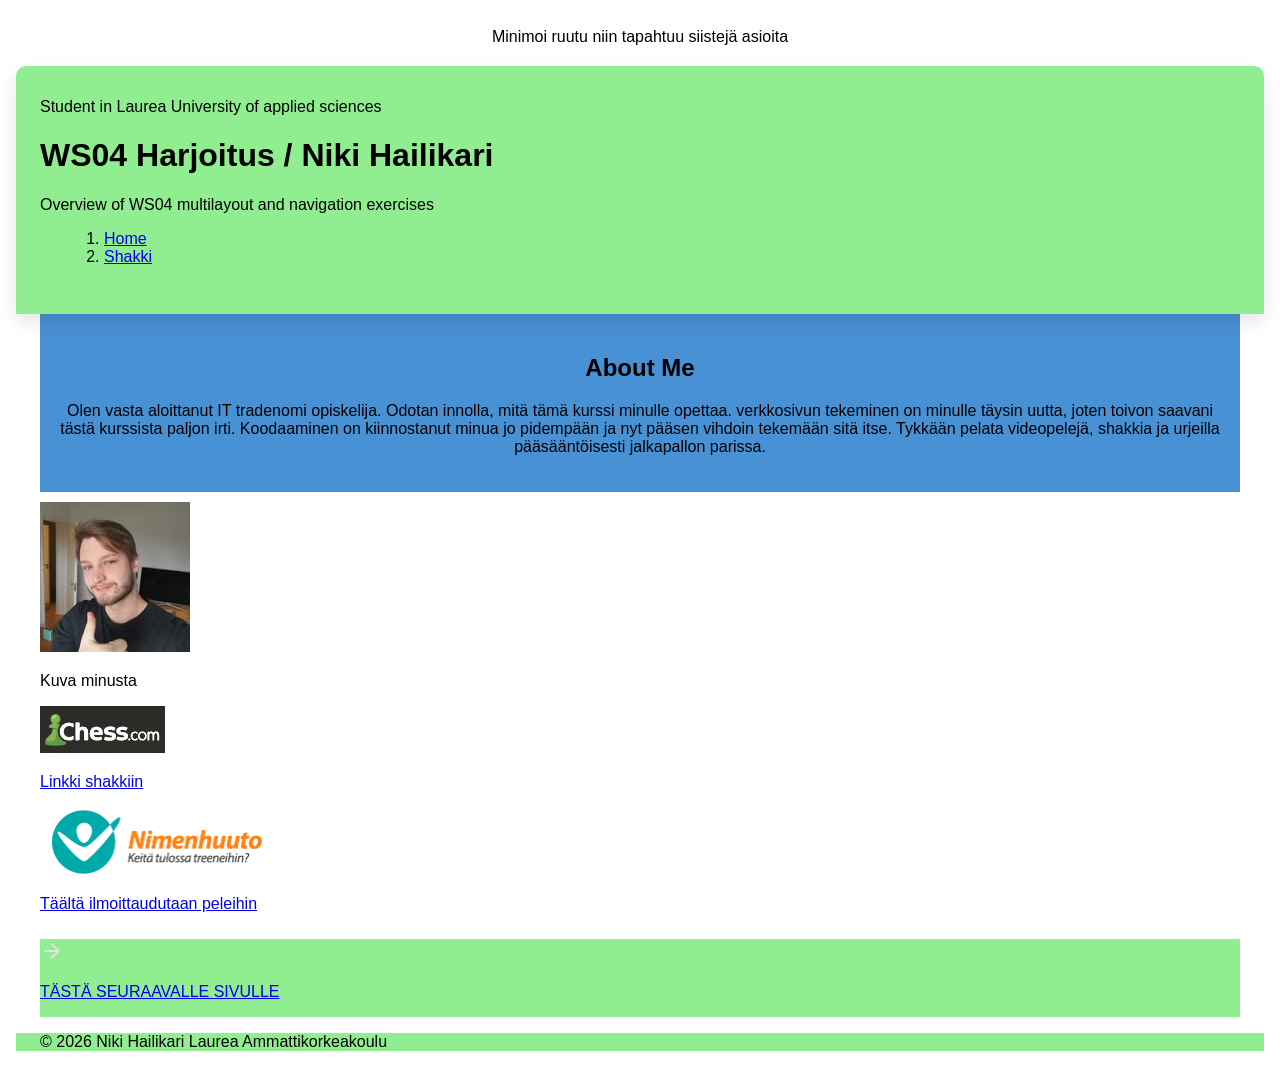
<file: WS04_Page_Layout/index.html>
<!DOCTYPE html>
<html lang="en">
<head>
    <meta charset="UTF-8">
    <meta name="viewport" content="width=device-width, initial-scale=1.0">
    <title>WS04</title>
    <link rel="stylesheet" href="./styles.css">
    <link rel="icon" href="./Images/Laurea-FI.png" type="image/png">
</head>

<body>

<div class="responsive-box">Minimoi ruutu niin tapahtuu siistejä asioita</div>
    <header class="site-header" style="background-color: lightgreen;">
        <div  class ="site-header_content">
            <span class="site-header__kicker">Student in Laurea University of applied sciences</span>
            <h1 class="site-header__title">WS04 Harjoitus / Niki Hailikari</h1>
            <div class="site-header__subtitle">Overview of WS04 multilayout and navigation exercises
            </div>
        </div>

        <nav class="crumbs">
            <ol>
                <li class="crumb"><a href="./index.html" class="active">Home</a></li>
                <li class="crumb"><a href="./Shakki.html">Shakki</a></li>
            </ol>
        </nav>
    </header>


    <main>
      
        <div class="layout-grid">
            
            <div class="grid-item">  <section id="about">
                <h2>About Me</h2>
                <p> Olen vasta aloittanut IT tradenomi opiskelija. Odotan innolla, mitä tämä kurssi minulle opettaa.
                    verkkosivun tekeminen on minulle täysin uutta, joten toivon saavani tästä kurssista paljon irti. 
                    Koodaaminen on kiinnostanut minua jo pidempään ja nyt pääsen vihdoin tekemään sitä itse. Tykkään pelata videopelejä, 
                    shakkia ja urjeilla pääsääntöisesti jalkapallon parissa.
                </p>
        </section></div>

            <div class="flex-container">
                <div class="image"><img src="./Images copy/Niki_Kuva.jpg" alt="Niki Hailikari"><p>Kuva minusta</p></div>
                <div class="link"> <img src="./Images copy/Chess.com.jpg.png" alt="Chess.com"><a href="https://www.chess.com/" target="_blank">
                    <p>Linkki shakkiin</p></a></div>
                <div class="Link"> <img src="./Images copy/Nimenhuuto.jpg.png" alt=""><a href="https://nimenhuuto.com/">
                    <p>Täältä ilmoittaudutaan peleihin</p></a> </div>
            </div>

        <div style="background-color: lightgreen;" class="Link"> <a href="./Shakki.html"> <img src="./Images copy/Arrow_right.jpg" alt=""><p>TÄSTÄ SEURAAVALLE SIVULLE</p></a></div>
    </div>
    </main>

    <footer style="background-color: lightgreen;">
        <p>&copy; 2026 Niki Hailikari Laurea Ammattikorkeakoulu</p>
    </footer>

</body>

</html>
</file>
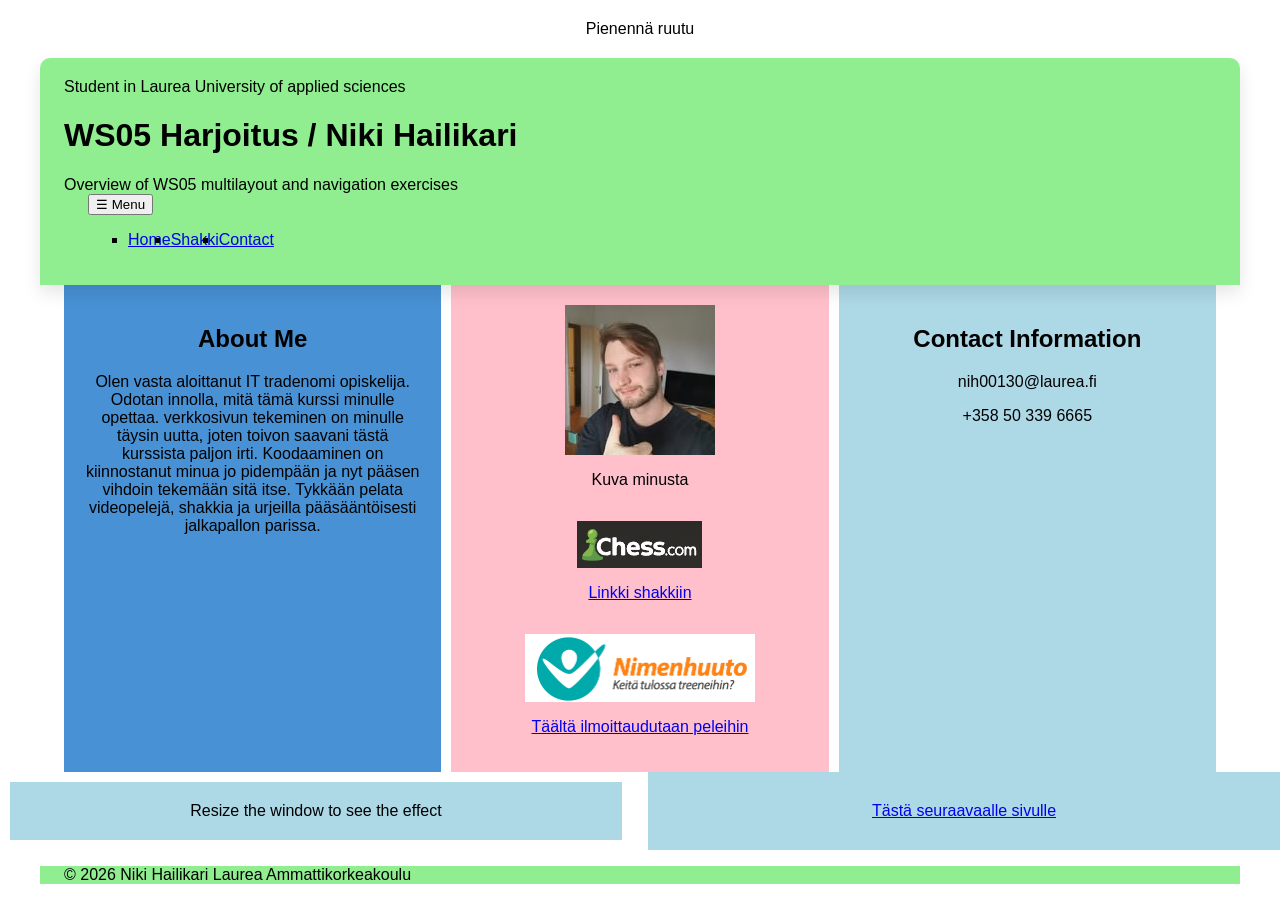
<file: WS05_Responsiv_Design/index.html>
<!DOCTYPE html>
<html lang="en">
  <head>
    <meta charset="UTF-8">
    <meta name="viewport" content="width=device-width, initial-scale=1.0">
    <title>WS05 Responsive Design</title>
    <link rel="stylesheet" href="./styles.css">
    <link rel="icon" href="./Images_copy/Laurea-FI.png" type="image/png">
  </head>

  <body>
    <div class="responsive-box">Pienennä ruutu</div>
    <header class="site-header" style="background-color: lightgreen;">
      <div class="site-header_content">
        <span class="site-header__kicker"
          >Student in Laurea University of applied sciences</span
        >
        <h1 class="site-header__title">WS05 Harjoitus / Niki Hailikari</h1>
        <div class="site-header__subtitle">
          Overview of WS05 multilayout and navigation exercises
        </div>
      </div>

      <nav class="responsive-nav">
        <button class="menu-toggle">☰ Menu</button>
        <ul class="nav-list">
          <li><a href="./index.html">Home</a></li>
          <li><a href="./Shakki.html">Shakki</a></li>
          <li><a href="./Contact.html">Contact</a></li>
        </ul>
      </nav>
    </header>

    <main>
      <div class="layout-grid">
        <div class="grid-item">
          <section id="about">
            <h2>About Me</h2>
            <p>
              Olen vasta aloittanut IT tradenomi opiskelija. Odotan innolla,
              mitä tämä kurssi minulle opettaa. verkkosivun tekeminen on minulle
              täysin uutta, joten toivon saavani tästä kurssista paljon irti.
              Koodaaminen on kiinnostanut minua jo pidempään ja nyt pääsen
              vihdoin tekemään sitä itse. Tykkään pelata videopelejä, shakkia ja
              urjeilla pääsääntöisesti jalkapallon parissa.
            </p>
          </section>
        </div>
      
        <div class="grid-item">
        <div class="flex-container">
          <div class="image">
            <img
              src="./Images_copy/Niki_Kuva.jpg"
              alt="Responsive Image"
              class="responsive-image">
            <p>Kuva minusta</p>
          </div>
          <div class="link">
            <img
              src="./Images_copy/Chess.com.jpg.png"
              alt="Responsive Image"
              class="responsive-image">
            <a href="https://www.chess.com/">
              <p>Linkki shakkiin</p></a
            >
          </div>
          <div class="link">
            <img src="./Images_copy/Nimenhuuto.jpg.png" 
                alt="Nimenhuuto-palvelun logo" 
                class="responsive-image"
                loading="lazy">
            <a href="https://nimenhuuto.com/">
              <p>Täältä ilmoittaudutaan peleihin</p>
              </a>
          </div>
        </div>
        </div>

        <div class="grid-item">
          <section id="contact">
            <h2>Contact Information</h2>
            <p style="font-family: 'Franklin Gothic Medium', 'Arial Narrow', Arial, sans-serif;">nih00130@laurea.fi</p>
            <p style="font-family: 'Franklin Gothic Medium', 'Arial Narrow', Arial, sans-serif;">+358 50 339 6665</p>
          </section>
        </div>
      </div>

      <div class="responsive-container">
        <div class="column">
          <div class="media-query-box">Resize the window to see the effect</div>
        </div>
      <div style="background-color: lightblue" class="column">
        <div class="media-query-box"><a href="./Shakki.html">Tästä seuraavaalle sivulle</a></div>
      </div>
      </div>
    </main>

    <footer style="background-color: lightgreen" class="site-footer">
      <p>&copy; 2026 Niki Hailikari Laurea Ammattikorkeakoulu</p>
    </footer>
  </body>
</html>
</file>
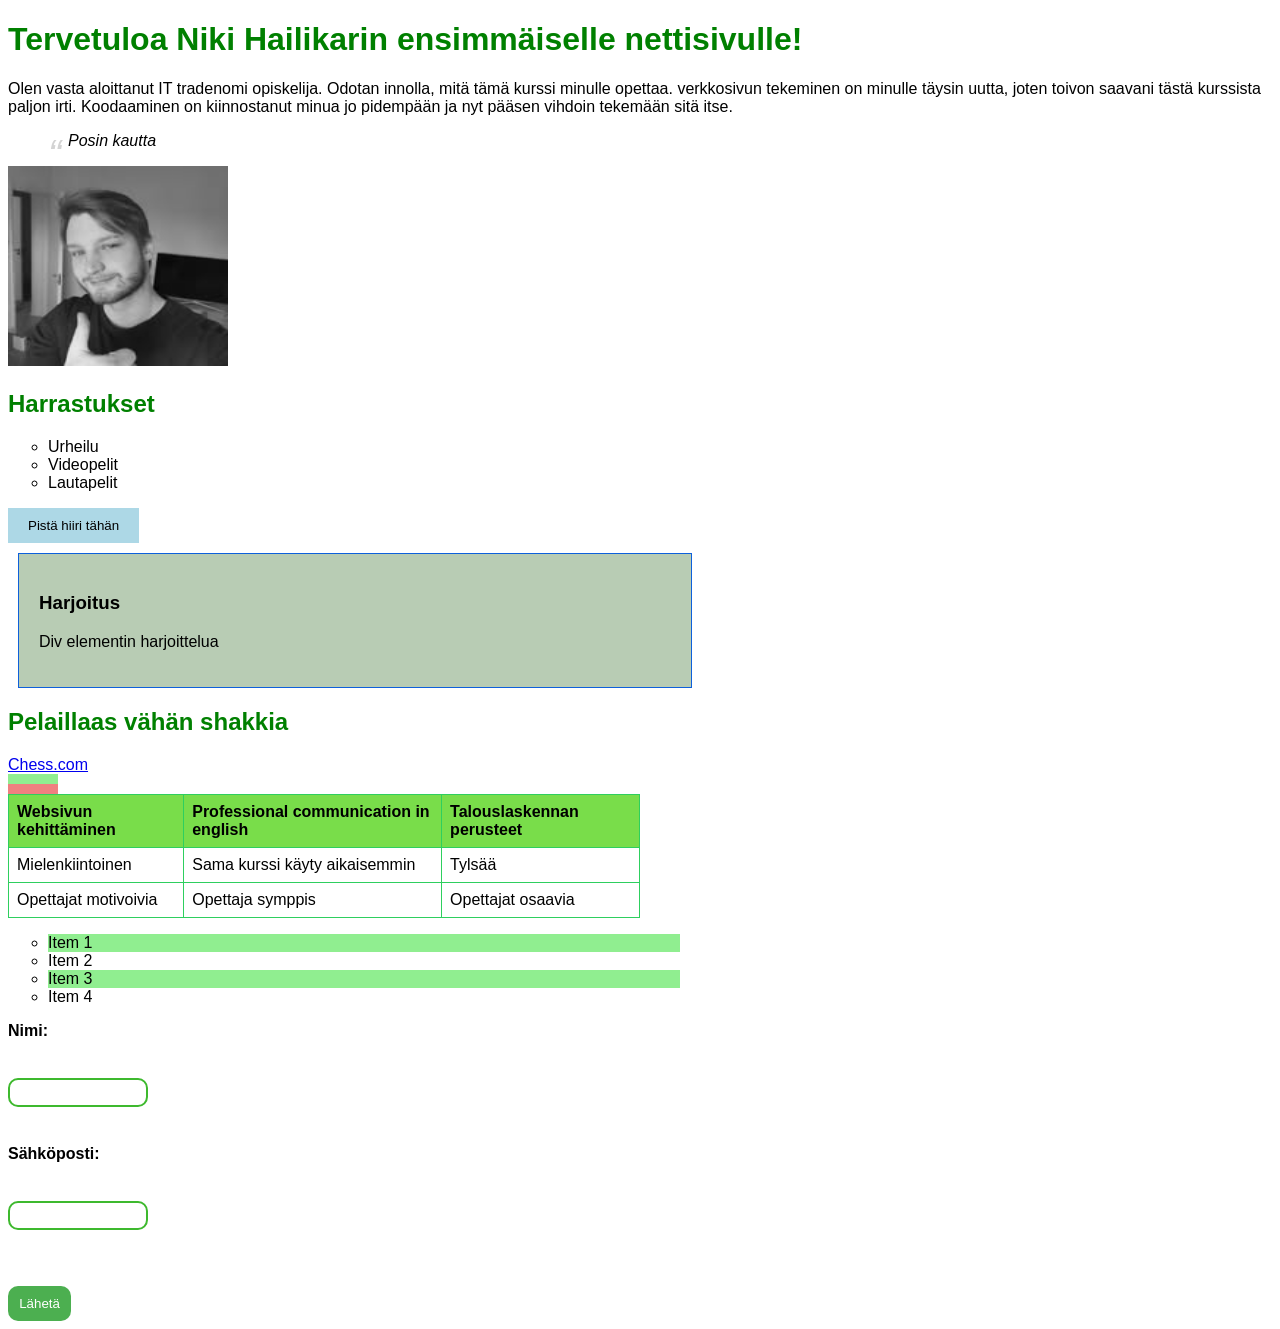
<file: WS03_CSS_adv/Harjoitus/index.html>
<!DOCTYPE html>
    <html>
    <head>
        <meta charset="UTF-8">
        <meta name="viewport" content="width=device-width, initial-scale=1.0">
        <title>Ensimmäinen nettisivu by Niki Hailikari</title>
        <link rel="stylesheet" href="styles.css">
        <style>
            h1 {
                color: green;
            }
            h2 {
                color: green;
            }
        </style>
    </head>

    <body class="light-theme">
        <h1>Tervetuloa Niki Hailikarin ensimmäiselle nettisivulle!</h1>

        <p>Olen vasta aloittanut IT tradenomi opiskelija. Odotan innolla, mitä tämä kurssi minulle opettaa.
            verkkosivun tekeminen on minulle täysin uutta, joten toivon saavani tästä kurssista paljon irti. 
            Koodaaminen on kiinnostanut minua jo pidempään ja nyt pääsen vihdoin tekemään sitä itse.
        </p>

                <blockquote class="quote">
        Posin kautta
         </blockquote>

         <blockquote class="quote">
      </blockquote>

         <img src="/WS02_CSS/Images/Niki_Kuva.jpg" alt="Kuva minusta" class="filter-image" style="width:220px;height:200px;">

         <h2>Harrastukset</h2>
            <ul>
                <li>Urheilu</li>
                <li>Videopelit</li>
                <li>Lautapelit</li>
            </ul>

            <button class="transition-button">Pistä hiiri tähän</button>

            <div class="content-box">
                <h3>Harjoitus</h3>
                <p>Div elementin harjoittelua</p>
                </div>
            
        
        <h2>Pelaillaas vähän shakkia</h2>
        <a href="https://www.chess.com/">Chess.com</a>

        <div class="animation-box"></div>

        <div class="bounceAnimation"></div>

        <table>
            <thead>
                <tr>
                    <th>Websivun kehittäminen</th>
                    <th>Professional communication in english</th>
                    <th>Talouslaskennan perusteet</th>
                </tr>
            </thead>
            <tbody>
            <tr>
                <td>Mielenkiintoinen</td>
                <td>Sama kurssi käyty aikaisemmin</td>
                <td>Tylsää</td>
            </tr>
            <tr>
                <td>Opettajat motivoivia</td>
                <td>Opettaja symppis</td>
                <td>Opettajat osaavia</td>
            </tr>
            </tbody>
        </table>

        <ul class="pseudo-list" style="width: 50%;">
        <li>Item 1</li>
        <li>Item 2</li>
        <li>Item 3</li>
        <li>Item 4</li>
      </ul>


        <form>
            <label for="name">Nimi:</label><br>
            <input type="text" id="name" name="name"><br>
            <label for="email">Sähköposti:</label><br>
            <input type="email" id="email" name="email"><br><br>
            <input type="submit" value="Lähetä">
        </form>

            

    </body>

    </html>
</file>
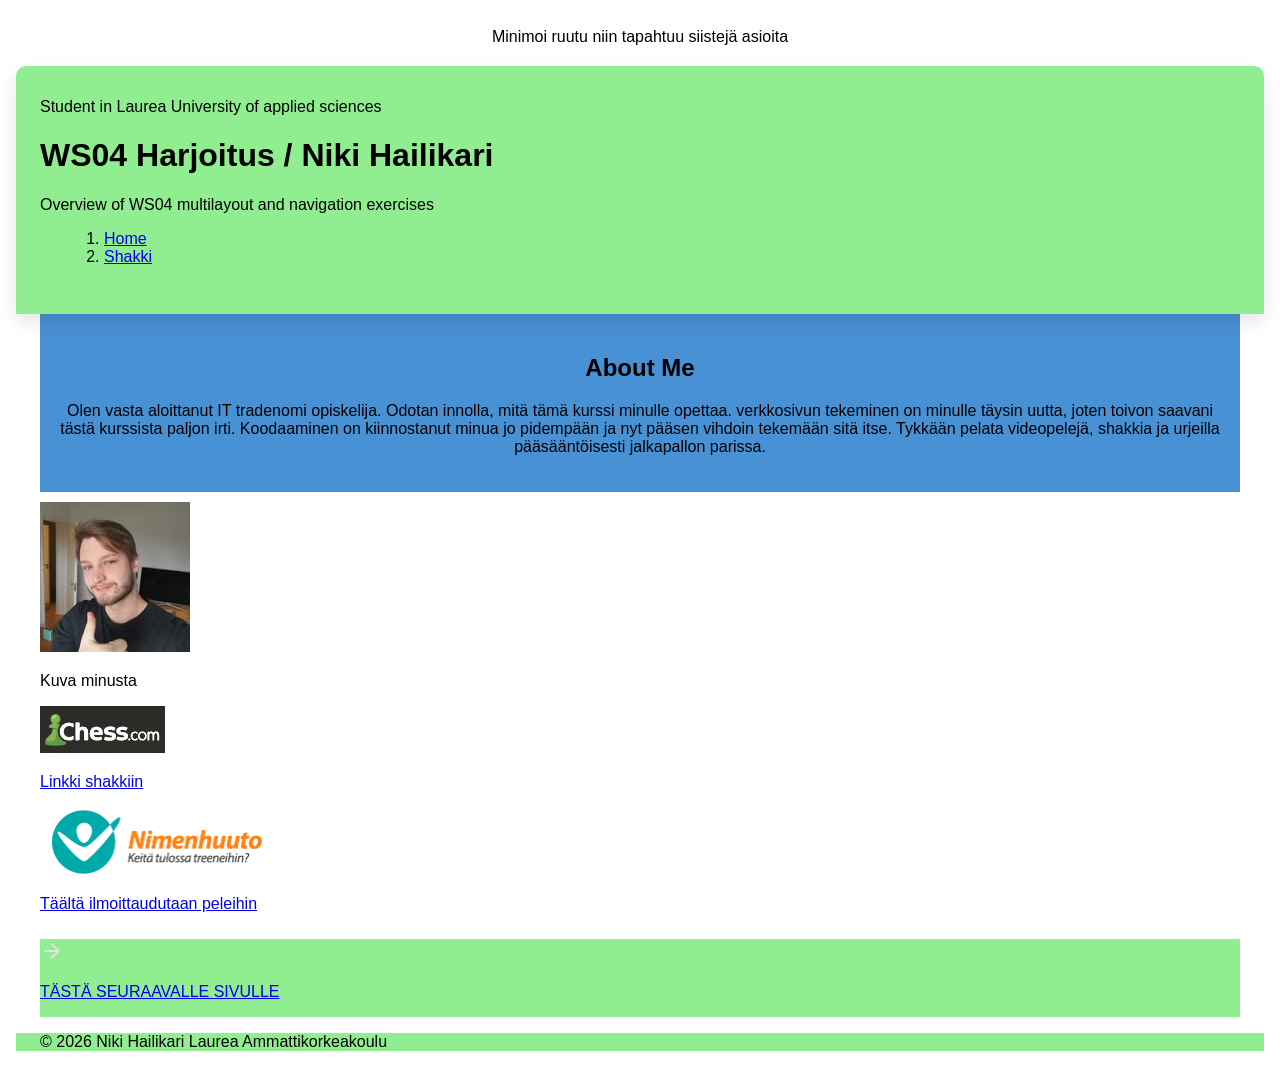
<file: WS04_Page_Layout/Harjoitus/index.html>
<!DOCTYPE html>
<html lang="en">
<head>
    <meta charset="UTF-8">
    <meta name="viewport" content="width=device-width, initial-scale=1.0">
    <title>WS04</title>
    <link rel="stylesheet" href="./styles.css">
    <link rel="icon" href="./Images/Laurea-FI.png" type="image/png">
    <div class="responsive-box">Minimoi ruutu niin tapahtuu siistejä asioita</div>

</head>  

<body>

    <header class="site-header" style="background-color: lightgreen;">
        <div  class ="site-header_content">
            <span class="site-header__kicker">Student in Laurea University of applied sciences</span>
            <h1 class="site-header__title">WS04 Harjoitus / Niki Hailikari</h1>
            <div class="site-header__subtitle">Overview of WS04 multilayout and navigation exercises
            </div>
        </div>

        <nav class="crumbs">
            <ol>
                <li class="crumb"><a href="./index.html" class="active">Home</a></li>
                <li class="crumb"><a href="./Shakki.html">Shakki</a></li>
            </ol>
        </nav>
    </header>


    <main>
      
        <div class="layout-grid">
            
            <div class="grid-item">  <section id="about">
                <h2>About Me</h2>
                <p> Olen vasta aloittanut IT tradenomi opiskelija. Odotan innolla, mitä tämä kurssi minulle opettaa.
                    verkkosivun tekeminen on minulle täysin uutta, joten toivon saavani tästä kurssista paljon irti. 
                    Koodaaminen on kiinnostanut minua jo pidempään ja nyt pääsen vihdoin tekemään sitä itse. Tykkään pelata videopelejä, 
                    shakkia ja urjeilla pääsääntöisesti jalkapallon parissa.
                </p>
        </section></div>

            <div class="flex-container">
                <div class="image"><img src="./Images/Niki_Kuva.jpg" alt="Niki Hailikari"><p>Kuva minusta</p></div>
                <div class="link"> <img src="./Images/Chess.com.jpg.png" alt="Chess.com"><a href="https://www.chess.com/" target="_blank">
                    <p>Linkki shakkiin</p></a></div>
                <div class="Link"> <img src="./Images/Nimenhuuto.jpg.png" alt=""><a href="https://nimenhuuto.com/">
                    <p>Täältä ilmoittaudutaan peleihin</p></a> </div>
            </div>

        <div style="background-color: lightgreen;" class="Link"> <a href="./Shakki.html"> <img src="./Images/Arrow_right.jpg" alt=""><p>TÄSTÄ SEURAAVALLE SIVULLE</p></a></div>
    </div>
    </main>

    <footer style="background-color: lightgreen;">
        <p>&copy; 2026 Niki Hailikari Laurea Ammattikorkeakoulu</p>
    </footer>

</body>

</html>
</file>
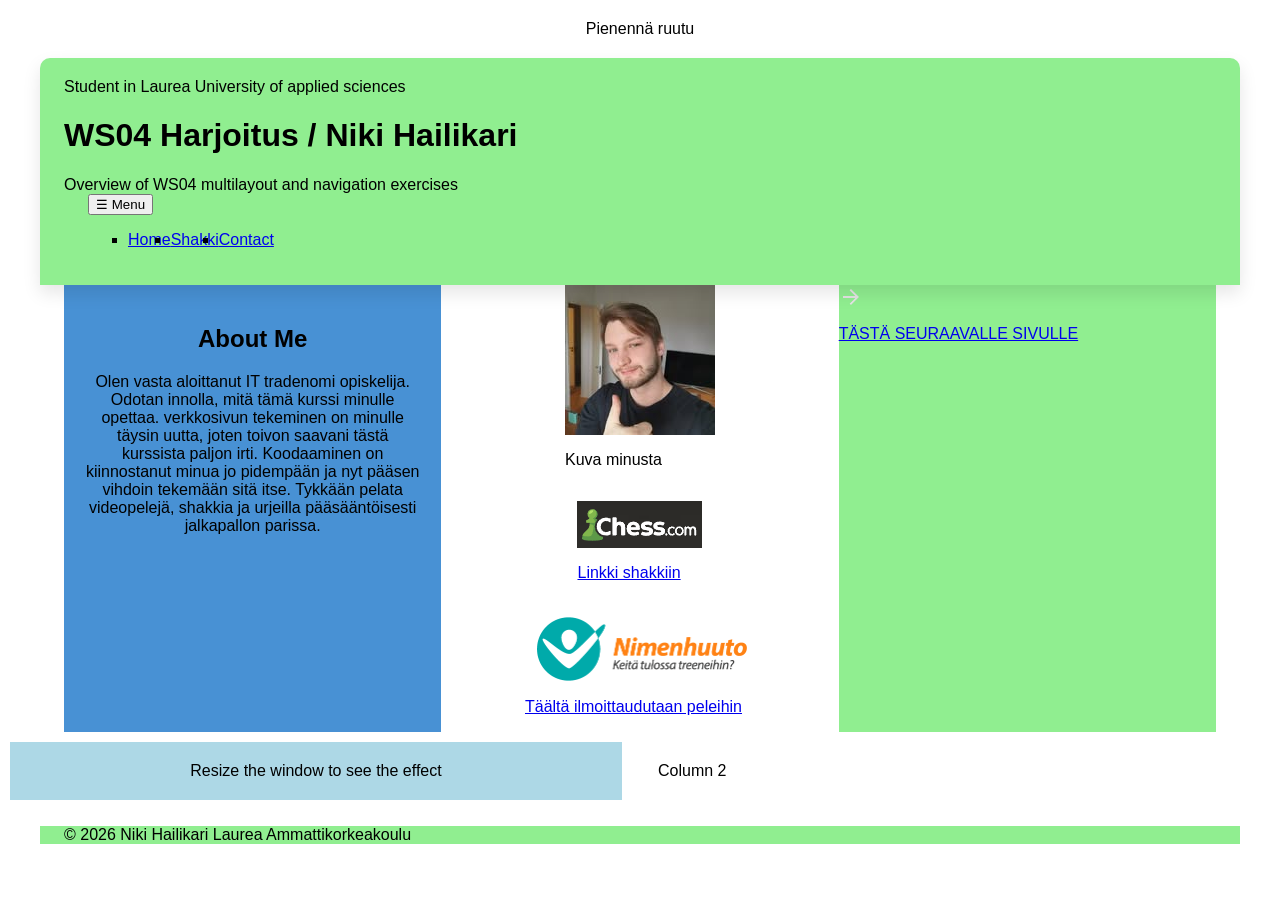
<file: WS05_Responsiv_Design/Contact.html>
<!DOCTYPE html>
<html lang="en">
  <head>
    <meta charset="UTF-8">
    <meta name="viewport" content="width=device-width, initial-scale=1.0">
    <title>WS05 Responsiv Design</title>
    <link rel="stylesheet" href="./styles.css">
    <link rel="icon" href="./Images/Laurea-FI.png" type="image/png">
  </head>

  <body>
    <div class="responsive-box">Pienennä ruutu</div>
    <header class="site-header" style="background-color: lightgreen">
      <div class="site-header_content">
        <span class="site-header__kicker"
          >Student in Laurea University of applied sciences</span
        >
        <h1 class="site-header__title">WS04 Harjoitus / Niki Hailikari</h1>
        <div class="site-header__subtitle">
          Overview of WS04 multilayout and navigation exercises
        </div>
      </div>

      <nav class="responsive-nav">
        <button class="menu-toggle">☰ Menu</button>
        <ul class="nav-list">
          <li><a href="./index.html">Home</a></li>
          <li><a href="./Shakki.html">Shakki</a></li>
          <li><a href="./Contact.html">Contact</a></li>
        </ul>
      </nav>
    </header>

    <main>
      <div class="layout-grid">
        <div class="grid-item">
          <section id="about">
            <h2>About Me</h2>
            <p>
              Olen vasta aloittanut IT tradenomi opiskelija. Odotan innolla,
              mitä tämä kurssi minulle opettaa. verkkosivun tekeminen on minulle
              täysin uutta, joten toivon saavani tästä kurssista paljon irti.
              Koodaaminen on kiinnostanut minua jo pidempään ja nyt pääsen
              vihdoin tekemään sitä itse. Tykkään pelata videopelejä, shakkia ja
              urjeilla pääsääntöisesti jalkapallon parissa.
            </p>
          </section>
        </div>

        <div class="flex-container">
          <div class="image">
            <img
              src="./Images_copy/Niki_Kuva.jpg"
              alt="Responsive Image"
              class="responsive-image">
            <p>Kuva minusta</p>
          </div>
          <div class="link">
            <img src="./Images_copy/Chess.com.jpg.png" alt="Chess.com"><a
              href="https://www.chess.com/"
              target="_blank"
            >
              <p>Linkki shakkiin</p></a
            >
          </div>
          <div class="Link">
            <img src="./Images_copy/Nimenhuuto.jpg.png" alt=""><a
              href="https://nimenhuuto.com/"
            >
              <p>Täältä ilmoittaudutaan peleihin</p></a
            >
          </div>
        </div>

        <div style="background-color: lightgreen" class="Link">
          <a href="./Shakki.html">
            <img src="./Images_copy/Arrow_right.jpg" alt="" />
            <p>TÄSTÄ SEURAAVALLE SIVULLE</p></a
          >
        </div>
      </div>

      <div class="responsive-container">
        <div class="column">
          <div class="media-query-box">Resize the window to see the effect</div>
        </div>
        <div class="column">Column 2</div>
      </div>
    </main>

    <footer style="background-color: lightgreen">
      <p>&copy; 2026 Niki Hailikari Laurea Ammattikorkeakoulu</p>
    </footer>
  </body>
</html>
</file>
<file: WS04_Page_Layout/styles.css>
:root {
  --green: #00FF00;
  --white: #FFFFFF;
  --black: #000000;
}
body {
  background: var(--bg);
  color: var(--fontColor);
  font-family: helvetica;
}

.light-theme {
  --bg: var(--white);
  --fontColor: var(--black);
}
.dark-theme {
  --bg: var(--black);
  --fontColor: var(--white);
}

.filter-image {
        filter: grayscale(100%);
        transition: filter 0.3s ease;
      }
      
      .filter-image:hover {
        filter: grayscale(0%);
      }

.content-box {
  width: 50%;
  padding: 20px;
  margin: 10px;
  background-color: #b8ccb4;
  border: 1px solid #0e60db;
}
table {
      width: 50%;
      border-collapse: collapse;
    }
    
    th, td {
      border: 1px solid #2ecf5e;
      padding: 8px;
      text-align: left;
    }
    
    th {
      background-color: #79dd4a;
    }
    
    form {
      display: flex;
      flex-direction: column;
      gap: 10px;
    }
    
    label {
      font-weight: bold;
    }
    
    input[type="text"], input[type="email"] {
      width: 10%;
      padding: 5px;
      border: 2px solid #3eb92e;
      border-radius: 10px;
    }
    
    input[type="submit"] {
      width: 5%;
      background-color: #4CAF50;
      color: white;
      padding: 10px;
      border: none;
      border-radius: 10px;
      cursor: pointer;
    }
    
    input[type="submit"]:hover {
      background-color: #45a049;
    }

.transition-button {
        background-color: lightblue;
        padding: 10px 20px;
        border: none;
        cursor: pointer;
        transition: background-color 0.3s ease-in-out, transform 0.5s ease-in-out;
      }
      
      .transition-button:hover {
        background-color: lightcoral;
        transform: scale(1.2);
      }

.animation-box {
         width: 50px;
        height: 10px;
        background-color: lightgreen;
        position: relative;
        animation: move 2s infinite alternate;
      }
      
      @keyframes move {
        from {
          left: 50px;
        }
        to {
          left: 190px;
        }
      }

.bounceAnimation {
        width: 50px;
        height: 10px;
        background-color: lightcoral;
        position: relative;
        animation: bounceAnimation 1.8s ease infinite;
      }

      @keyframes bounceAnimation {
  0%, 20% { transform: translateY(0px); }
  50% { transform: translateY(-30px); }
}

.element {
  animation-name: bounceAnimation;
  animation-duration: 1.8s;
  animation-timing-function: ease;
  animation-iteration-count: infinite;
  animation-direction: normal;
  animation-fill-mode: both;
}

.pseudo-list li:nth-child(odd) {
        background-color: lightgreen;
      }
      
      .pseudo-list li:nth-child(even) {
        background-color: white;
      }
.quote {
        position: relative;
        padding-left: 20px;
        font-style: italic;
      }
      
      .quote::before {
        content: '“';
        font-size: 40px;
        position: absolute;
        left: 0;
        top: 0;
        color: lightgray;
      }



  /* ==== WS04 Page layout training ==== */

header,
nav,
.layout-grid,
footer {
  max-width: 1200px;
  margin-left: auto;
  margin-right: auto;
  padding-left: 24px;
  padding-right: 24px;
}

header {
  padding-top: 32px;
  padding-bottom: 32px;
}

@keyframes slideInDown {
  from {transform: translateY(-40px); opacity: 0; } 
  to {transform: translateY(0); opacity: 1;}
}

.site-header {
    background: color lightgreen
    color lightgreen
    padding-box 20px 24px 20px;
    border-radius: 10px 10px 0 0;
    margin-bottom: 0;
    box-shadow: 0 8px 18px rgba(0, 0, 0, 0.1);
    animation: slideInDown 1.0s ease-out forwards;
}

.layout-grid {
  display: grid;
  grid-template-columns:repeat(1FR, 2FR, 1FR);
  grid-gap: 10px;
}

.grid-item {
  background-color: lightgreen;
  padding: 20px;
  text-align: center;
}

.grid-item:first-child {
    grid-column: span 1;
    background-color: rgb(72, 145, 212);
  }
 
  /* ==== Flexbox training ==== */
.flex-container {
  display: flex;
  justify-content: space-around;
  flex-direction: column;
}

.box {
  background-color: lightblue;
  padding: 20px;
  text-align: center;
}

.responsive-box {
  padding: 20px;
  text-align: center;
}

@media (max-width: 800px) {
  .layout-grid, 
  .responsive-box{
    background-color: rgb(133, 107, 107);
    text-align: center;
  }
}

@media (max-width: 600px) {
  .responsive-box
  {
    background-color: rgb(153, 36, 163);
    text-align: center;
    
  }
}

@media (min-width: 801px) {
  .layout-grid,
  .responsive-box {
    background-color: rgb(255, 255, 255);
  }


}
</file>
<file: WS05_Responsiv_Design/styles.css>
:root {
  --green: #00FF00;
  --white: #FFFFFF;
  --black: #000000;
}
body {
  background: var(--bg);
  color: var(--fontColor);
  font-family: helvetica;
}

.light-theme {
  --bg: var(--white);
  --fontColor: var(--black);
}
.dark-theme {
  --bg: var(--black);
  --fontColor: var(--white);
}

.filter-image {
        filter: grayscale(100%);
        transition: filter 0.3s ease;
      }
      
      .filter-image:hover {
        filter: grayscale(0%);
      }

.content-box {
  width: 50%;
  padding: 20px;
  margin: 10px;
  background-color: #b8ccb4;
  border: 1px solid #0e60db;
}
table {
      width: 50%;
      border-collapse: collapse;
    }
    
    th, td {
      border: 1px solid #2ecf5e;
      padding: 8px;
      text-align: left;
    }
    
    th {
      background-color: #79dd4a;
    }
    
    form {
      display: flex;
      flex-direction: column;
      gap: 10px;
    }
    
    label {
      font-weight: bold;
    }
    
    input[type="text"], input[type="email"] {
      width: 10%;
      padding: 5px;
      border: 2px solid #3eb92e;
      border-radius: 10px;
    }
    
    input[type="submit"] {
      width: 5%;
      background-color: #4CAF50;
      color: white;
      padding: 10px;
      border: none;
      border-radius: 10px;
      cursor: pointer;
    }
    
    input[type="submit"]:hover {
      background-color: #45a049;
    }

.transition-button {
        background-color: lightblue;
        padding: 10px 20px;
        border: none;
        cursor: pointer;
        transition: background-color 0.3s ease-in-out, transform 0.5s ease-in-out;
      }
      
      .transition-button:hover {
        background-color: lightcoral;
        transform: scale(1.2);
      }

.animation-box {
         width: 50px;
        height: 10px;
        background-color: lightgreen;
        position: relative;
        animation: move 2s infinite alternate;
      }
      
      @keyframes move {
        from {
          left: 50px;
        }
        to {
          left: 190px;
        }
      }

.bounceAnimation {
        width: 50px;
        height: 10px;
        background-color: lightcoral;
        position: relative;
        animation: bounceAnimation 1.8s ease infinite;
      }

      @keyframes bounceAnimation {
  0%, 20% { transform: translateY(0px); }
  50% { transform: translateY(-30px); }
}

.element {
  animation-name: bounceAnimation;
  animation-duration: 1.8s;
  animation-timing-function: ease;
  animation-iteration-count: infinite;
  animation-direction: normal;
  animation-fill-mode: both;
}

.pseudo-list li:nth-child(odd) {
        background-color: lightgreen;
      }
      
      .pseudo-list li:nth-child(even) {
        background-color: white;
      }
.quote {
        position: relative;
        padding-left: 20px;
        font-style: italic;
      }
      
      .quote::before {
        content: '“';
        font-size: 40px;
        position: absolute;
        left: 0;
        top: 0;
        color: lightgray;
      }
/* ==== Perplexity avustukset skaalaamiseen ==== */

* {
  box-sizing: border-box;
}

body {
  margin: 0;
}

img {
  max-width: 100%;
  height: auto;
  display: block;
}

.layout-grid,
.flex-container,
.responsive-container {
  width: 100%;
  gap: 16px;
}

@media (max-width: 390px) {
  .layout-grid,
  .flex-container,
  .responsive-container,
  .site-header_content {
    display: flex;
    flex-direction: column;
  }

  .grid-item,
  .image,
  .link,
  .Link,
  .column {
    width: 100%;
  }

  .site-header__title {
    font-size: 1.5rem;
  }

  .site-header__subtitle,
  .site-header__kicker,
  p,
  a {
    font-size: 1rem;
  }

  .nav-list {
    display: flex;
    flex-direction: column;
    list-style: none;
    padding: 0;
    margin: 0;
  }

  .nav-list li {
    margin: 8px 0;
  }
}


  /* ==== WS04 Page layout training ==== */

header,
nav,
.layout-grid,
footer {
  max-width: 1200px;
  margin-left: auto;
  margin-right: auto;
  padding-left: 24px;
  padding-right: 24px;
}

header {
  padding-top: 32px;
  padding-bottom: 32px;
}

@keyframes slideInDown {
  from {transform: translateY(-40px); opacity: 0; } 
  to {transform: translateY(0); opacity: 1;}
}

.site-header {
    background-color: lightgreen;
    color: rgb(0, 0, 0);
    padding: 20px 24px 20px;
    border-radius: 10px 10px 0 0;
    margin-bottom: 0;
    box-shadow: 0 8px 18px rgba(0, 0, 0, 0.1);
    animation: slideInDown 1.0s ease-out forwards;
}

.layout-grid {
  display: grid;
  grid-template-columns: repeat(3, 1fr);
  grid-gap: 10px;
  
  ;
}

.grid-item {
  background-color: lightgreen;
  padding: 20px;
  text-align: center;
}

.grid-item:first-child {
    grid-column: span 1;
    background-color: rgb(72, 145, 212);
  }
.grid-item:nth-child(2) {
    grid-column: span 1;
    background-color: pink;
  }
.grid-item:nth-child(3) {
    grid-column: span 50%;
    background-color: lightblue;
  }

 
  /* ==== Flexbox training ==== */
.flex-container {
  display: flex;
  justify-content: space-around;
  flex-direction: column;
  align-items: center;
}

.box {
  background-color: lightblue;
  padding: 20px;
  text-align: center;
}

.responsive-box {
  padding: 20px;
  text-align: center;
}

@media (max-width: 800px) {
  .layout-grid, 
  .responsive-box{
    background-color: rgb(133, 107, 107);
    text-align: center;
  }
}

@media (max-width: 600px) {
  .responsive-box
  {
    background-color: rgb(153, 36, 163);
    text-align: center;
    
  }
}

@media (min-width: 801px) {
  .layout-grid,
  .responsive-box {
    background-color: rgb(255, 255, 255);
  }
}

/* ==== Responsive design training WS05 ==== */

.responsive-container {
      display: flex;
      flex-wrap: wrap;
      align-items: center;
    }
    
    .column {
      flex: 1;
      padding: 10px;
    }
    
    @media (max-width: 600px) {
      .column {
        flex: 100%;
      }
    }
   
  .responsive-image {
      max-width: 200%;
      height: auto;
    }
.media-query-box {
      padding: 20px;
      text-align: center;
    }
    
    @media (max-width: 600px) {
      .media-query-box {
        background-color: lightcoral;
      }
    }
    
    @media (min-width: 601px) {
      .media-query-box {
        background-color: lightblue;
      }
    }
.responsive-nav .nav-list {
      display: flex;
      list-style: square;
    }
    
    @media (max-width: 600px) {
      .responsive-nav .nav-list {
        display: -moz-stack;
      }
    
      .responsive-nav .menu-toggle {
        display: block;
      }
    }
</file>
<file: WS03_CSS_adv/Harjoitus/styles.css>
:root {
  --green: #00FF00;
  --white: #FFFFFF;
  --black: #000000;
}
body {
  background: var(--bg);
  color: var(--fontColor);
  font-family: helvetica;
}

li {
  list-style: circle;
}

.list {
  list-style: square;
}

.light-theme {
  --bg: var(--white);
  --fontColor: var(--black);
}
.dark-theme {
  --bg: var(--black);
  --fontColor: var(--white);
}

.filter-image {
        filter: grayscale(100%);
        transition: filter 0.3s ease;
      }
      
      .filter-image:hover {
        filter: grayscale(0%);
      }

.content-box {
  width: 50%;
  padding: 20px;
  margin: 10px;
  background-color: #b8ccb4;
  border: 1px solid #0e60db;
}
table {
      width: 50%;
      border-collapse: collapse;
    }
    
    th, td {
      border: 1px solid #2ecf5e;
      padding: 8px;
      text-align: left;
    }
    
    th {
      background-color: #79dd4a;
    }
    
    form {
      display: flex;
      flex-direction: column;
      gap: 10px;
    }
    
    label {
      font-weight: bold;
    }
    
    input[type="text"], input[type="email"] {
      width: 10%;
      padding: 5px;
      border: 2px solid #3eb92e;
      border-radius: 10px;
    }
    
    input[type="submit"] {
      width: 5%;
      background-color: #4CAF50;
      color: white;
      padding: 10px;
      border: none;
      border-radius: 10px;
      cursor: pointer;
    }
    
    input[type="submit"]:hover {
      background-color: #45a049;
    }

.transition-button {
        background-color: lightblue;
        padding: 10px 20px;
        border: none;
        cursor: pointer;
        transition: background-color 0.3s ease-in-out, transform 0.5s ease-in-out;
      }
      
      .transition-button:hover {
        background-color: lightcoral;
        transform: scale(1.2);
      }

.animation-box {
         width: 50px;
        height: 10px;
        background-color: lightgreen;
        position: relative;
        animation: move 2s infinite alternate;
      }
      
      @keyframes move {
        from {
          left: 50px;
        }
        to {
          left: 190px;
        }
      }

.bounceAnimation {
        width: 50px;
        height: 10px;
        background-color: lightcoral;
        position: relative;
        animation: bounceAnimation 1.8s ease infinite;
      }

      @keyframes bounceAnimation {
  0%, 20% { transform: translateY(0px); }
  50% { transform: translateY(-30px); }
}

.element {
  animation-name: bounceAnimation;
  animation-duration: 1.8s;
  animation-timing-function: ease;
  animation-iteration-count: infinite;
  animation-direction: normal;
  animation-fill-mode: both;
}

.pseudo-list li:nth-child(odd) {
        background-color: lightgreen;
      }
      
      .pseudo-list li:nth-child(even) {
        background-color: white;
      }
.quote {
        position: relative;
        padding-left: 20px;
        font-style: italic;
      }
      
      .quote::before {
        content: '“';
        font-size: 40px;
        position: absolute;
        left: 0;
        top: 0;
        color: lightgray;
      }
</file>
<file: WS04_Page_Layout/Harjoitus/styles.css>
:root {
  --green: #00FF00;
  --white: #FFFFFF;
  --black: #000000;
}
body {
  background: var(--bg);
  color: var(--fontColor);
  font-family: helvetica;
}

.light-theme {
  --bg: var(--white);
  --fontColor: var(--black);
}
.dark-theme {
  --bg: var(--black);
  --fontColor: var(--white);
}

.filter-image {
        filter: grayscale(100%);
        transition: filter 0.3s ease;
      }
      
      .filter-image:hover {
        filter: grayscale(0%);
      }

.content-box {
  width: 50%;
  padding: 20px;
  margin: 10px;
  background-color: #b8ccb4;
  border: 1px solid #0e60db;
}
table {
      width: 50%;
      border-collapse: collapse;
    }
    
    th, td {
      border: 1px solid #2ecf5e;
      padding: 8px;
      text-align: left;
    }
    
    th {
      background-color: #79dd4a;
    }
    
    form {
      display: flex;
      flex-direction: column;
      gap: 10px;
    }
    
    label {
      font-weight: bold;
    }
    
    input[type="text"], input[type="email"] {
      width: 10%;
      padding: 5px;
      border: 2px solid #3eb92e;
      border-radius: 10px;
    }
    
    input[type="submit"] {
      width: 5%;
      background-color: #4CAF50;
      color: white;
      padding: 10px;
      border: none;
      border-radius: 10px;
      cursor: pointer;
    }
    
    input[type="submit"]:hover {
      background-color: #45a049;
    }

.transition-button {
        background-color: lightblue;
        padding: 10px 20px;
        border: none;
        cursor: pointer;
        transition: background-color 0.3s ease-in-out, transform 0.5s ease-in-out;
      }
      
      .transition-button:hover {
        background-color: lightcoral;
        transform: scale(1.2);
      }

.animation-box {
         width: 50px;
        height: 10px;
        background-color: lightgreen;
        position: relative;
        animation: move 2s infinite alternate;
      }
      
      @keyframes move {
        from {
          left: 50px;
        }
        to {
          left: 190px;
        }
      }

.bounceAnimation {
        width: 50px;
        height: 10px;
        background-color: lightcoral;
        position: relative;
        animation: bounceAnimation 1.8s ease infinite;
      }

      @keyframes bounceAnimation {
  0%, 20% { transform: translateY(0px); }
  50% { transform: translateY(-30px); }
}

.element {
  animation-name: bounceAnimation;
  animation-duration: 1.8s;
  animation-timing-function: ease;
  animation-iteration-count: infinite;
  animation-direction: normal;
  animation-fill-mode: both;
}

.pseudo-list li:nth-child(odd) {
        background-color: lightgreen;
      }
      
      .pseudo-list li:nth-child(even) {
        background-color: white;
      }
.quote {
        position: relative;
        padding-left: 20px;
        font-style: italic;
      }
      
      .quote::before {
        content: '“';
        font-size: 40px;
        position: absolute;
        left: 0;
        top: 0;
        color: lightgray;
      }



  /* ==== WS04 Page layout training ==== */

header,
nav,
.layout-grid,
footer {
  max-width: 1200px;
  margin-left: auto;
  margin-right: auto;
  padding-left: 24px;
  padding-right: 24px;
}

header {
  padding-top: 32px;
  padding-bottom: 32px;
}

@keyframes slideInDown {
  from {transform: translateY(-40px); opacity: 0; } 
  to {transform: translateY(0); opacity: 1;}
}

.site-header {
    background: color lightgreen
    color lightgreen
    padding-box 20px 24px 20px;
    border-radius: 10px 10px 0 0;
    margin-bottom: 0;
    box-shadow: 0 8px 18px rgba(0, 0, 0, 0.1);
    animation: slideInDown 1.0s ease-out forwards;
}

.layout-grid {
  display: grid;
  grid-template-columns:repeat(1FR, 2FR, 1FR);
  grid-gap: 10px;
}

.grid-item {
  background-color: lightgreen;
  padding: 20px;
  text-align: center;
}

.grid-item:first-child {
    grid-column: span 1;
    background-color: rgb(72, 145, 212);
  }
 
  /* ==== Flexbox training ==== */
.flex-container {
  display: flex;
  justify-content: space-around;
  flex-direction: column;
}

.box {
  background-color: lightblue;
  padding: 20px;
  text-align: center;
}

.responsive-box {
  padding: 20px;
  text-align: center;
}

@media (max-width: 800px) {
  .layout-grid, 
  .responsive-box{
    background-color: rgb(133, 107, 107);
    text-align: center;
  }
}

@media (max-width: 600px) {
  .responsive-box
  {
    background-color: rgb(153, 36, 163);
    text-align: center;
    
  }
}

@media (min-width: 801px) {
  .layout-grid,
  .responsive-box {
    background-color: rgb(255, 255, 255);
  }


}
</file>
